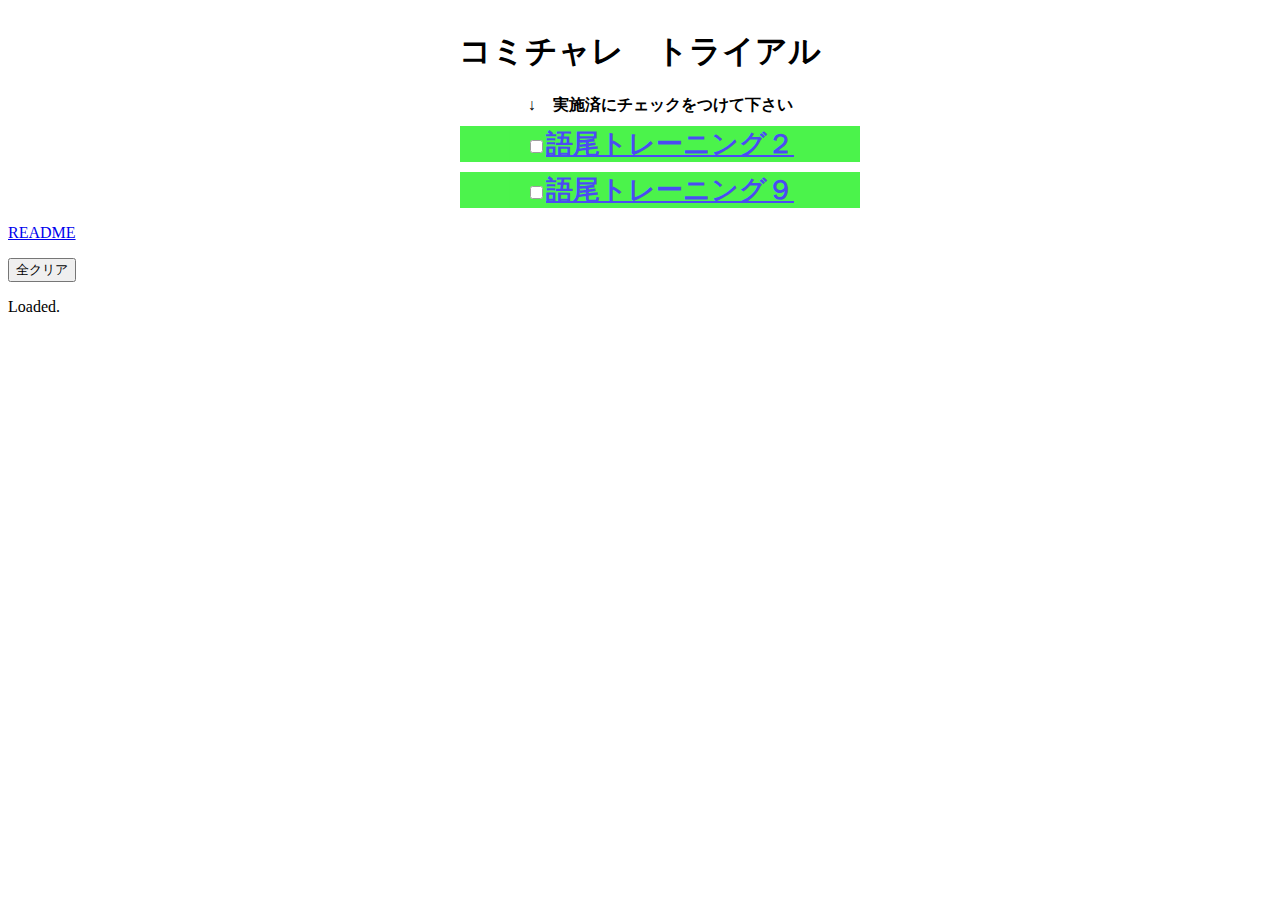
<file: index.html>
<!DOCTYPE html>
<html lang="ja">
<head>
  <meta charset="utf-8">
  <title>ComuChalle_trial</title>
  <link rel="stylesheet" href="css/style.css">
  <script src="https://code.jquery.com/jquery-3.3.1.min.js"></script>
</head>
<body>
  <div class="menu_container">
    <h1>コミチャレ　トライアル</h1>
    <ul style="list-style:none">
      <li>↓　実施済にチェックをつけて下さい</li>
      <li class="gobi"><input type="checkbox" id="gobi002"/><a href="SlideContent.html?id=gobi002" target="_blank">語尾トレーニング２</a></li>
      <li class="gobi"><input type="checkbox" id="gobi009"/><a href="SlideContent.html?id=gobi009" target="_blank">語尾トレーニング９</a></li>
</div>
    <p><a href="README.md" target="_blank">README</a></p>
    <input type="button" value="全クリア" id="clearall" />
    <p id="msg"></p>
  </div>
  <script src="script/regist_lists_checked.js"></script>
</body>
</html>
</file>
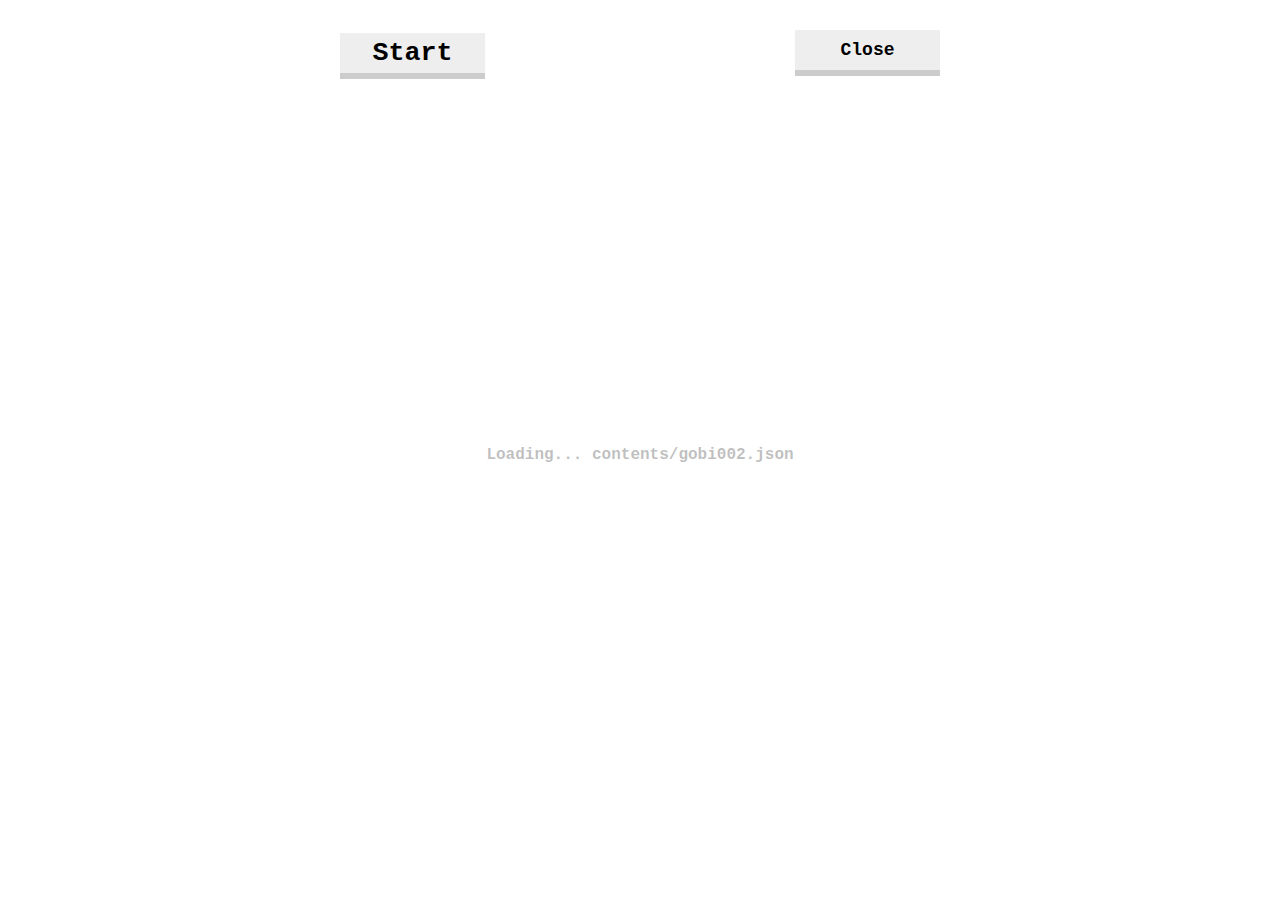
<file: SlideContent.html>
<!DOCTYPE html>
<html lang="jp" >

<head>
  <meta charset="UTF-8">
  <title>json to slide</title>
  <link rel="stylesheet" href="css/style.css">
  <script src="https://code.jquery.com/jquery-3.3.1.min.js"></script>
</head>

<body>
  <div class="container">
    <h1 id="title"></h1>
    <div class="bottons">
      <div id="start" class="released">Start</div>
      <div id="close">Close</div>
    </div>
    <div id="slidewindow" class="wrapper">
      <canvas id="textarea"></canvas>
    </div>

    <p id="msg"></p>
  </div>
  <script  src="script/SlideContent.js"></script>


</body>
</html>
</file>
<file: css/style.css>
.container {
  font-family: 'Courier New', sans-serif;
  width: 600px;
  height: 500px;
  margin: 30px auto 0;
  text-align: center;
  font-weight: bold;
}

.menu_container {
    font-family: 'Courier New', sans-serif;
    width: 600px;
    margin: 30px auto 0;
    text-align: center;
    font-weight: bold;
}

.menu_footer {
  font-family: 'Courier New', sans-serif;
  text-align: left;
}

.gobi {
  font-family: 'Courier New', sans-serif;
  margin: 10px auto 0;
  width: 400px;
  text-align: center;
  font-weight: bold;
  font-size:20pt;
  background: #0e0;
  opacity: 0.7;
}
.gobi:hover {
  opacity: 1.0;
}

.buttons {
  background: #eee;
  padding: 5px;
  width: 70px;
  height: 40px;
  margin: 40px auto 0;
  display: inline-block;
  font-size:20pt;
}

#start, #close {
  cursor: pointer;
  font-size: 18px;
  width: 145px;
  height: 40px;
  background: #eee;
  line-height: 40px;
  box-shadow: 0 6px 0 #ccc;
}

#start {
  float: left;
}

#close {
  float: right;
}

#start:hover, #close:hover {
  opacity: 0.3;
}

#start.released {
  margin-top: 3px;
  font-size:20pt;
}
#start.pushed {
  margin-top: 3px;
  font-size:24pt;
  box-shadow: 0 3px 0 #ccc;
}

.wrapper{
  width: 600px;
  height: 400px;
}
</file>
